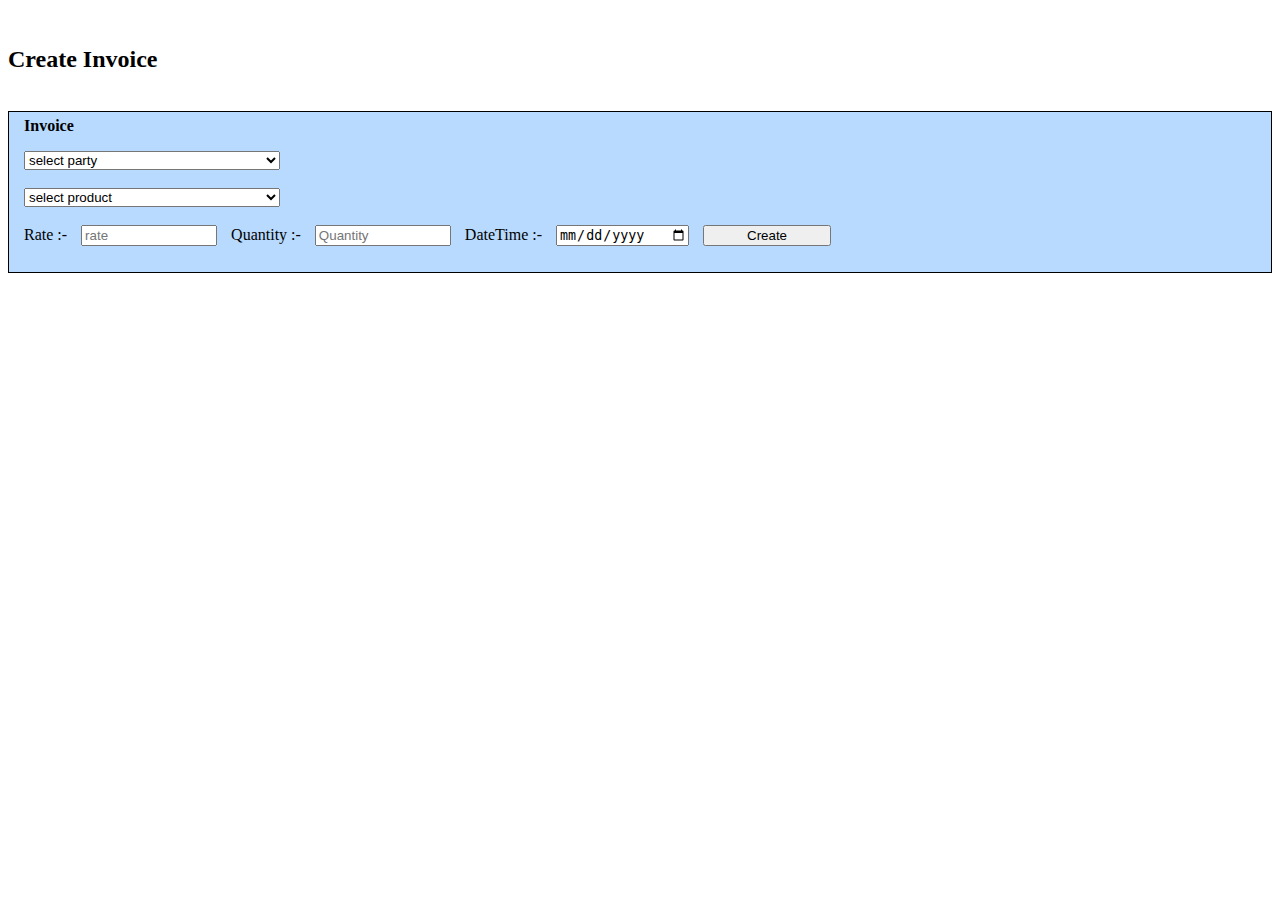
<file: frontendTask/CreateInvoice.html>
<!DOCTYPE html>
<html lang="en">
<head>
    <meta charset="UTF-8">
    <meta name="viewport" content="width=device-width, initial-scale=1.0">
    <title>Document</title>
    <link rel="stylesheet" href="https://stackpath.bootstrapcdn.com/bootstrap/4.1.3/css/bootstrap.min.css"
    integrity="sha384-MCw98/SFnGE8fJT3GXwEOngsV7Zt27NXFoaoApmYm81iuXoPkFOJwJ8ERdknLPMO" crossorigin="anonymous">
    
<link rel="stylesheet" type="text/css" href="style.css">
<script defer type="text/javascript" src="Invoice.js"></script>
<style>
   
    .modal-header{
        margin-top: 30px;
    }
    h4{
      margin:0 10px 10px 10px;
    }
    #model-content{
      margin-left: -138px;
      width:152%;
        padding-top: 40px;
        top: 10px;
    }
    .create{
        background-color: rgb(184,218,255);
    }
</style>
<link rel="stylesheet" href="https://cdn.datatables.net/1.13.7/css/jquery.dataTables.css" />
  
</head>
<body>
    <div class="container">
        <br>
    <h2>Create Invoice</h2><br>
      <div class="create" style="border: 1px solid black; padding: 5px 5px 10px 5px ;">
        <h4>Invoice</h4>

     <p>
        <select class="form-select" aria-label="Default select example" id="selectParty" style="width: 20vw; margin-left: 10px;" onchange="fillProductData('selectParty','selectProduct')">
            <option selected>select party</option>
        </select>
        <br>
        <br>
        <select class="form-select" aria-label="Default select example" id="selectProduct" style="width: 20vw; margin-left: 10px;" onchange="fillRate('selectProduct','rate')">
            <option selected>select product</option>
        </select>
        <br>
        <br>
        <lable style="width: 10vw; margin-left: 10px;">Rate :- </lable>
        <input type="number" placeholder="rate" style="width: 10vw; margin-left: 10px;" id="rate" min="0" readonly/>

        <lable style="width: 10vw; margin-left: 10px;">Quantity :- </lable>
        <input type="number" placeholder="Quantity" style="width: 10vw; margin-left: 10px;" id="quantity" min="0"/>

        <lable style="width: 10vw; margin-left: 10px;">DateTime :- </lable>
        <input type="date" id="date" style="width: 10vw; margin-left: 10px;">
        <button style="width: 10vw; margin-left: 10px;" onclick="createInvoice()">Create</button>
    </p>
    </div>
      <br>
      
</div>
    <script src="https://code.jquery.com/jquery-3.3.1.slim.min.js"
    integrity="sha384-q8i/X+965DzO0rT7abK41JStQIAqVgRVzpbzo5smXKp4YfRvH+8abtTE1Pi6jizo" crossorigin="anonymous">
    </script>
 <script src="https://cdnjs.cloudflare.com/ajax/libs/popper.js/1.14.3/umd/popper.min.js"
 integrity="sha384-ZMP7rVo3mIykV+2+9J3UJ46jBk0WLaUAdn689aCwoqbBJiSnjAK/l8WvCWPIPm49" crossorigin="anonymous">
 </script>
<script src="https://cdn.jsdelivr.net/npm/@popperjs/core@2.11.8/dist/umd/popper.min.js" integrity="sha384-I7E8VVD/ismYTF4hNIPjVp/Zjvgyol6VFvRkX/vR+Vc4jQkC+hVqc2pM8ODewa9r" crossorigin="anonymous"></script>
<script src="https://cdn.jsdelivr.net/npm/bootstrap@5.3.2/dist/js/bootstrap.min.js" integrity="sha384-BBtl+eGJRgqQAUMxJ7pMwbEyER4l1g+O15P+16Ep7Q9Q+zqX6gSbd85u4mG4QzX+" crossorigin="anonymous"></script>
  
</body>
</html>
</file>
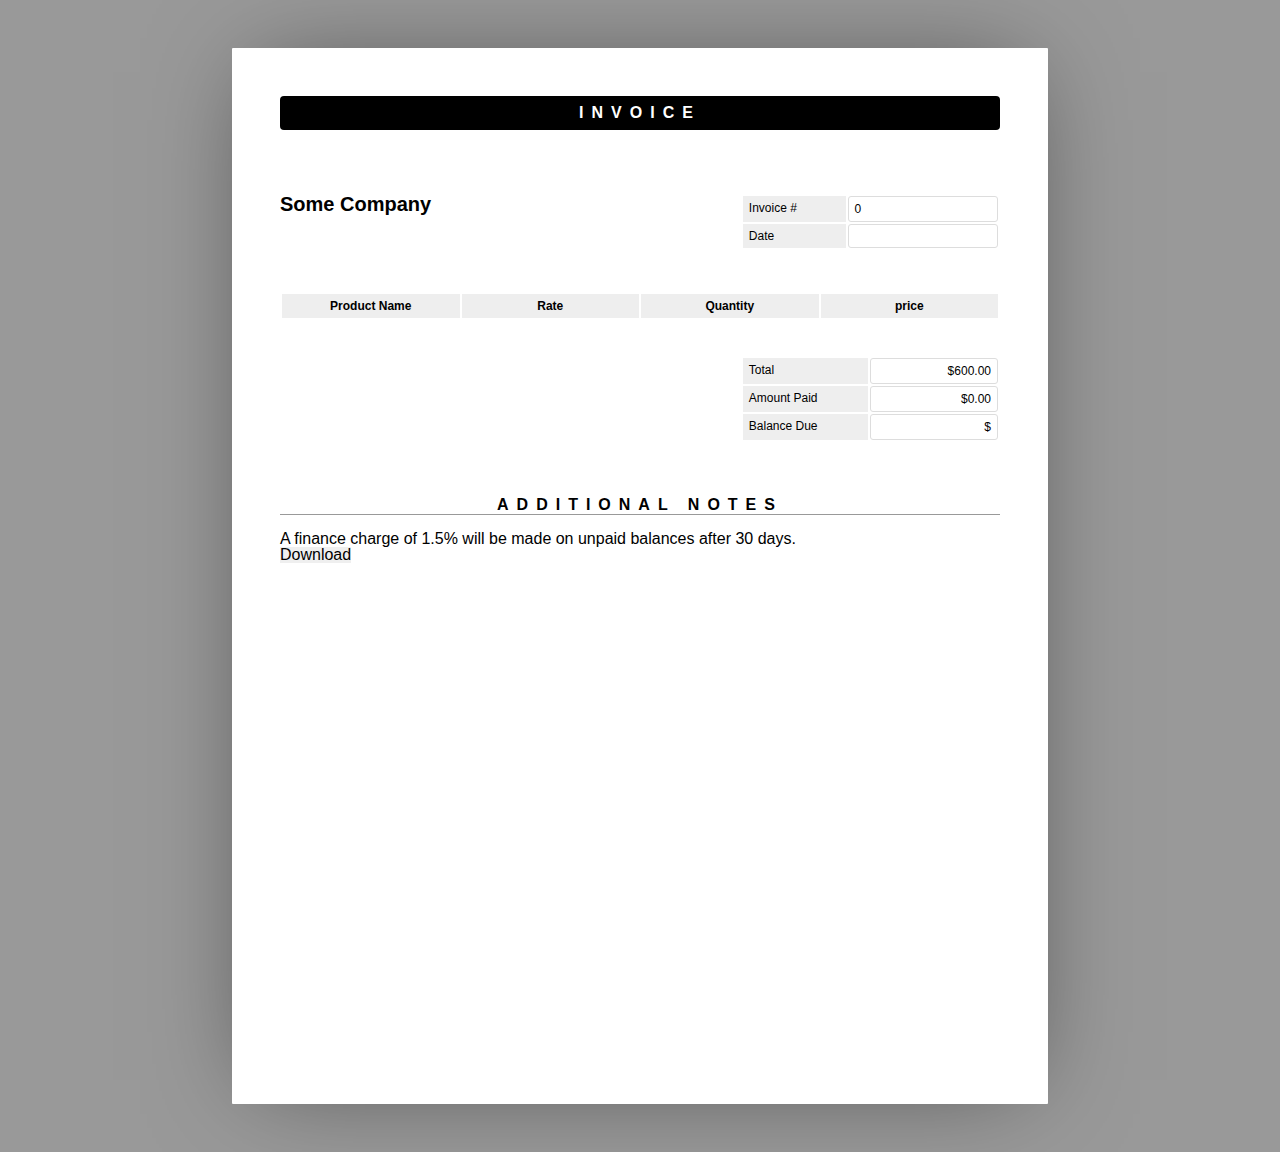
<file: frontendTask/GenerateInvoice.html>
<html>
	<head>
		<meta charset="utf-8">
		<title>Invoice</title>
		<link rel="stylesheet" href="style.css">
		<link rel="license" href="https://www.opensource.org/licenses/mit-license/">
		<link rel="stylesheet" href="https://stackpath.bootstrapcdn.com/bootstrap/4.1.3/css/bootstrap.min.css"
		 integrity="sha384-MCw98/SFnGE8fJT3GXwEOngsV7Zt27NXFoaoApmYm81iuXoPkFOJwJ8ERdknLPMO" crossorigin="anonymous">
		 
		
		<style>
            /* reset */

*
{
	border: 0;
	box-sizing: content-box;
	color: inherit;
	font-family: inherit;
	font-size: inherit;
	font-style: inherit;
	font-weight: inherit;
	line-height: inherit;
	list-style: none;
	margin: 0;
	padding: 0;
	text-decoration: none;
	vertical-align: top;
}

/* content editable */


/* heading */

h1 { font: bold 100% sans-serif; letter-spacing: 0.5em; text-align: center; text-transform: uppercase; }

/* table */

table { font-size: 75%; table-layout: fixed; width: 100%; }
table { border-collapse: separate; border-spacing: 2px; }
th, td { border-width: 1px; padding: 0.5em; position: relative; text-align: left; }
.block { border-radius: 0.25em; border-style: solid; }
th { background: #EEE; border-color: #BBB; }
td { border-color: #DDD; }

/* page */

html { font: 16px/1 'Open Sans', sans-serif; overflow: auto; padding: 0.5in; }
html { background: #999; cursor: default; }

body { box-sizing: border-box; height: 11in; margin: 0 auto; overflow: hidden; padding: 0.5in; width: 8.5in; }
body { background: #FFF; border-radius: 1px; box-shadow: 0 0 1in -0.25in rgba(0, 0, 0, 0.5); }

/* header */

header { margin: 0 0 3em; }
header:after { clear: both; content: ""; display: table; }

header h1 { background: #000; border-radius: 0.25em; color: #FFF; margin: 0 0 1em; padding: 0.5em 0; }
header address { float: left; font-size: 75%; font-style: normal; line-height: 1.25; margin: 0 1em 1em 0; }
header address p { margin: 0 0 0.25em; }
header span, header img { display: block; float: right; }
header span { margin: 0 0 1em 1em; max-height: 25%; max-width: 60%; position: relative; }
header img { max-height: 100%; max-width: 100%; }
header input { cursor: pointer; -ms-filter:"progid:DXImageTransform.Microsoft.Alpha(Opacity=0)"; height: 100%; left: 0; opacity: 0; position: absolute; top: 0; width: 100%; }

/* article */

article, article address, table.meta, table.inventory { margin: 0 0 3em; }
article:after { clear: both; content: ""; display: table; }
article h1 { clip: rect(0 0 0 0); position: absolute; }

article address { float: left; font-size: 125%; font-weight: bold; }

/* table meta & balance */

table.meta, table.balance { float: right; width: 36%; }
table.meta:after, table.balance:after { clear: both; content: ""; display: table; }

/* table meta */

table.meta th { width: 40%; }
table.meta td { width: 60%; }

/* table items */

table.inventory { clear: both; width: 100%; }
table.inventory th { font-weight: bold; text-align: center; }

table.inventory td:nth-child(1) { width: 26%; }
table.inventory td:nth-child(2) { width: 38%; }
table.inventory td:nth-child(3) { text-align: right; width: 12%; }
table.inventory td:nth-child(4) { text-align: right; width: 12%; }
table.inventory td:nth-child(5) { text-align: right; width: 12%; }

/* table balance */

table.balance th, table.balance td { width: 50%; }
table.balance td { text-align: right; }

/* aside */

aside h1 { border: none; border-width: 0 0 1px; margin: 0 0 1em; }
aside h1 { border-color: #999; border-bottom-style: solid; }

/* javascript */


@media print {
	* { -webkit-print-color-adjust: exact; }
	html { background: none; padding: 0; }
	body { box-shadow: none; margin: 0; }
	span:empty { display: none; }
	#download{display: none;}
}

@page { margin: 0; }
        </style>
		 
<script defer type="text/javascript" src="GeneratedInvoice.js"></script>
	</head>
	<body>
		<header>
			<h1>Invoice</h1>
			<!-- <address  >
				<p>Jonathan Neal</p>
				<p>101 E. Chapman Ave<br>Orange, CA 92866</p>
				<p>(800) 555-1234</p>
			</address> -->
			<!-- <span><img alt="" src="http://www.jonathantneal.com/examples/invoice/logo.png"><input type="file" accept="image/*"></span> -->
		</header>
		<article>
			<address  >
				<p id="partyName">Some Company<br></p>
			</address>
			<table class="meta">
				<tr>
					<th><span  >Invoice #</span></th>
					<td class="block"><span id="number"></span></td>
				</tr>
				<tr>
					<th><span  >Date</span></th>
					<td class="block"><span  id="date"></span></td>
				</tr>
				
			</table>
			<table class="inventory">
				<thead>
					<tr>
						<th><span  >Product Name</span></th>
						<th><span  >Rate</span></th>
						<th><span  >Quantity</span></th>
						<th><span  >price</span></th>
					</tr>
				</thead>
				<tbody id="productsList">
				
				</tbody>
			</table>
			<table class="balance">
				<tr>
					<th><span >Total</span></th>
					<td  class="block"><span data-prefix>$</span><span id="total">600.00</span></td>
				</tr>
				<tr>
					<th><span >Amount Paid</span></th>
					<td  class="block" ><span data-prefix>$</span><span id="paid">0.00</span></td>
				</tr>
				<tr>
					<th><span >Balance Due</span></th>
					<td  class="block" ><span data-prefix>$</span><span id="balance"></span></td>
				</tr>
			</table>
		</article>
		<aside>
			<h1><span  >Additional Notes</span></h1>
			<div  >
				<p>A finance charge of 1.5% will be made on unpaid balances after 30 days.</p>
			</div>
		</aside>
		<button type="button" class="btn btn-info" id="download">Download</button>
	</body>
</html>
</file>
<file: frontendTask/style.css>
.nav-link{
    color: black;
}
.nav-item{
    padding-left: 2em;
}
.del-btn{
  background-color: red;
  color: white;
}
.edit-btn{
    background-color: aquamarine;
}
.fade:not(.show){
    opacity: 1;
    background-color: rgb(22, 22, 22,0.5);
}
#logout{
    margin-left: 10px;
}
</file>
